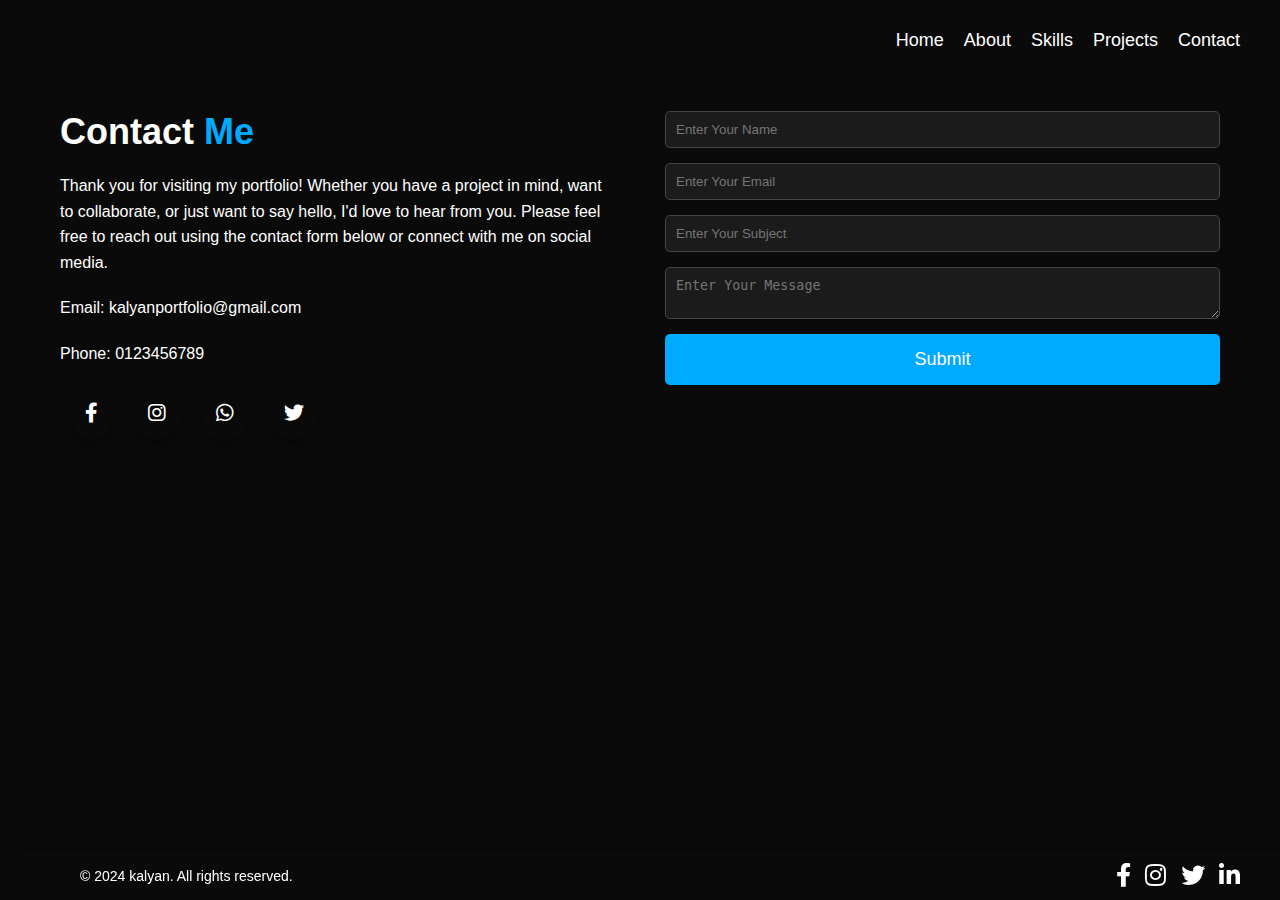
<file: contact.html>
<!DOCTYPE html>
<html lang="en">
<head>
    <meta charset="UTF-8">
    <meta name="viewport" content="width=device-width, initial-scale=1.0">
    <title>Contact Page</title>
    <link rel="stylesheet" href="contact.css">
    <link rel="stylesheet" href="https://cdnjs.cloudflare.com/ajax/libs/font-awesome/6.0.0-beta3/css/all.min.css">
</head>
<body>
    <header>
        <nav>
            <ul>
                <li><a href="index.html">Home</a></li>
                <li><a href="about.html">About</a></li>
                
                <li><a href="skills.html">Skills</a></li>
                <li><a href="portfolio.html">Projects</a></li>
                <li><a href="contact.html">Contact</a></li>
            </ul>
        </nav>
    </header>
    <section class="contact">
        <div class="container">
            <div class="contact-info">
                <h2>Contact <span>Me</span></h2>
                <p>Thank you for visiting my portfolio! Whether you have a project in mind, want to collaborate, or just want to say hello, I'd love to hear from you. Please feel free to reach out using the contact form below or connect with me on social media.</p>
                <p>Email: kalyanportfolio@gmail.com</p>
                <p>Phone: 0123456789</p>
                <div class="social-icons">
                    <a href="#"><i class="fab fa-facebook-f"></i></a>
                    <a href="#"><i class="fab fa-instagram"></i></a>
                    <a href="#"><i class="fab fa-whatsapp"></i></a>
                    <a href="#"><i class="fab fa-twitter"></i></a>
                   
                </div>
            </div>
            <div class="contact-form">
                <form action="#" method="post">
                    <input type="text" name="name" placeholder="Enter Your Name" required>
                    <input type="email" name="email" placeholder="Enter Your Email" required>
                    <input type="text" name="subject" placeholder="Enter Your Subject" required>
                    <textarea name="message" placeholder="Enter Your Message" required></textarea>
                    <button type="submit">Submit</button>
                </form>
            </div>
        </div>
    </section>
    <footer>
        <div class="container">
            <p>&copy; 2024 kalyan. All rights reserved.</p>
            <div class="social-icon">
                <a href="#"><i class="fab fa-facebook-f"></i></a>
                <a href="#"><i class="fab fa-instagram"></i></a>
                <a href="#"><i class="fab fa-twitter"></i></a>
                <a href="#"><i class="fab fa-linkedin-in"></i></a>
            </div>
        </div>
    </footer>
</body>
</html>
</file>
<file: contact.css>
* {
    margin: 0;
    padding: 0;
    box-sizing: border-box;
}

body {
    margin: 0;
    font-family: 'Arial', sans-serif;
    background-color: #0a0a0a;
    color: #ffffff;
    padding: 20px;
}

header {
    background-color: #0a0a0a;
    padding: 10px 20px;
}



.contact {
    padding: 50px 0;
}

.container {
    display: flex;
    justify-content: space-between;
    align-items: flex-start;
    max-width: 1200px;
    margin: 0 auto;
    padding: 0 20px;
}

.contact-info {
    flex: 1;
    padding-right: 50px;
}

.contact-info h2 {
    font-size: 36px;
    margin-bottom: 20px;
}

.contact-info h2 span {
    color: #00aaff;
}

.contact-info p {
    margin-bottom: 20px;
    line-height: 1.6;
}

.contact-info .social-icons a {
    display: inline-block;
    margin-right: 10px;
}

.contact-form {
    flex: 1;
}

.contact-form form {
    display: flex;
    flex-direction: column;
}

.contact-form input,
.contact-form textarea {
    padding: 10px;
    margin-bottom: 15px;
    border: 1px solid #444;
    border-radius: 5px;
    background-color: #1b1b1b;
    color: #fff;
}

.contact-form button {
    padding: 15px;
    border: none;
    border-radius: 5px;
    background-color: #00aaff;
    color: #fff;
    font-size: 18px;
    cursor: pointer;
}

.contact-form button:hover {
    background-color: #0088cc;
}
.social-icons {
    display: flex;
    justify-content: flex-start; 
    margin-top: 20px;
    margin-bottom: 20px;
}

.social-icons a {
    color: #ffffff;
    text-decoration: none;
    font-size: 20px;
    margin: 0 10px; 
    transition: color 0.3s ease, background-color 0.3s ease, transform 0.3s ease;
    background-color: #0a0a0a; 
    padding: 15px;
    border-radius: 50%;
    box-shadow: 0 4px 8px rgba(0, 0, 0, 0.3);
}

.social-icons a:hover {
    color: #00bcd4;
    background-color: #ffffff;
    transform: scale(1.1); 
}
nav ul {
    list-style-type: none;
    padding: 0;
    display: flex;
    justify-content: flex-end;
}

nav ul li {
    margin-left: 20px;
}

nav ul li a {
    color: #ffffff;
    text-decoration: none;
    font-size: 18px;
}

footer {
    background-color: #0a0a0a;
    color: #ffffff;
    text-align: center;
    padding: 10px 0;
    position: fixed;
    bottom: 0;
    width: 100%;
    box-shadow: 0px -2px 5px rgba(0, 0, 0, 0.3); 
    z-index: 1000; 
}

footer .container {
    max-width: 1200px;
    margin: 0 auto;
    display: flex;
    justify-content: space-between;
    align-items: center;
    padding: 0 20px;
}

footer p {
    margin: 0;
    font-size: 14px;
}

footer .social-icon {
    margin-left: auto;
}

footer .social-icon a {
    color: #ffffff;
    font-size: 1.5em;
    margin-left: 10px;
    transition: color 0.3s ease;
}

footer .social-icon a:hover {
    color: #00bcd4; 
}
</file>
